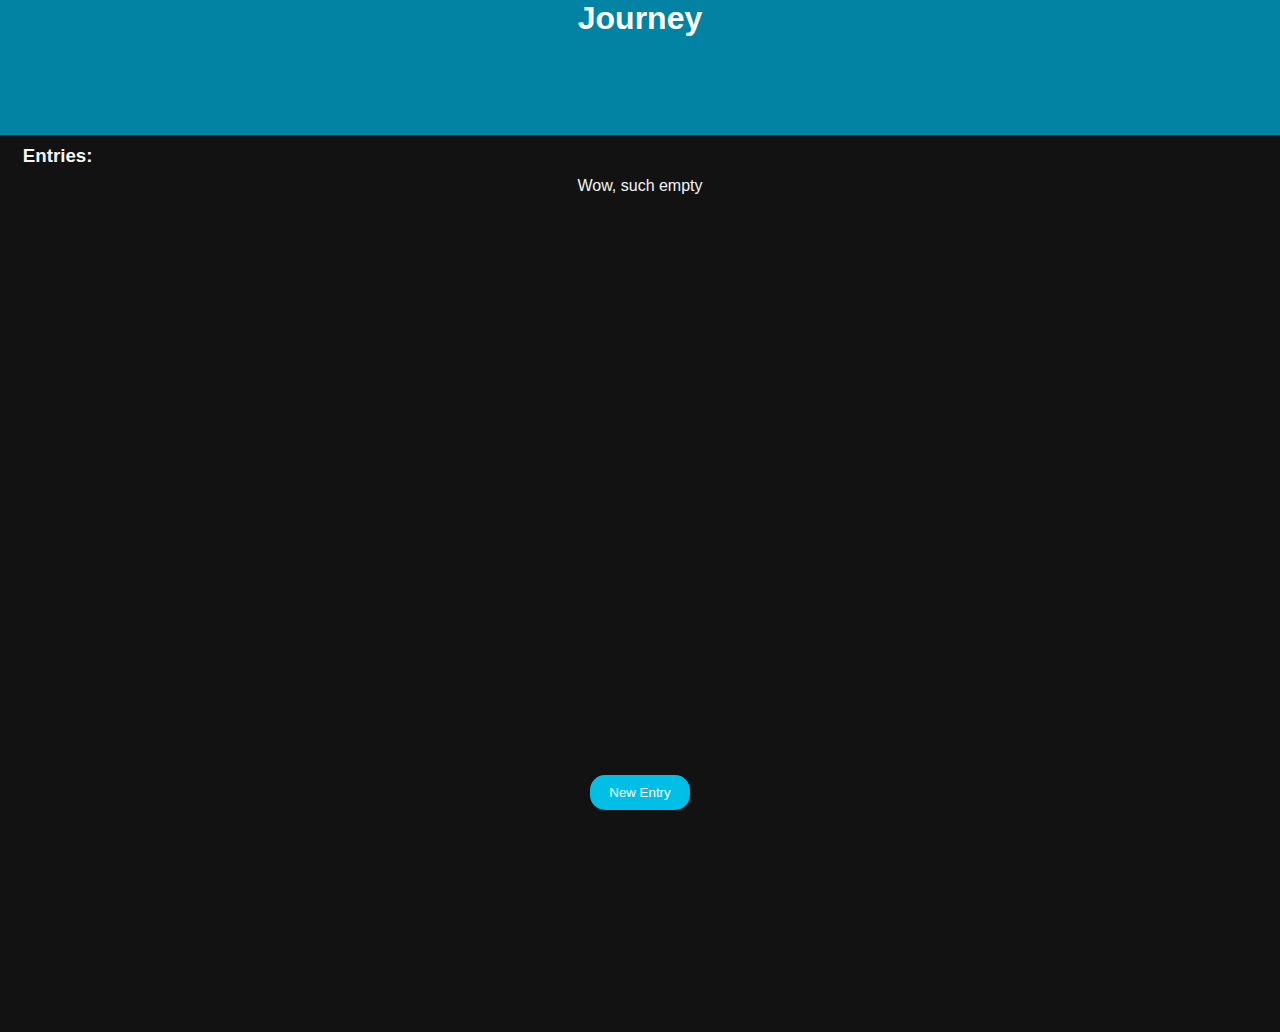
<file: index.html>
<!DOCTYPE html>
<html>
<head>
	<link rel="stylesheet" href="style.css">
	<!-- <link rel="stylesheet" type="text/css"   href="/css/style.css"> -->
	<link rel="icon" type="image/x-icon" href="favicon.png">
	<script src="script.js"></script>
	<!-- <script data-main="scripts/main" src="scripts/require.js"></script> -->
	<title>Journey</title>
	<meta name="viewport" content="width=device-width, initial-scale=1.0">
</head>

<body onload = "loader()">
	<div id="page1" class = "page1">
		<header>
			<h1 style="font-family: 'Gotham Rounded SSm A','Gotham Rounded SSm B',Roboto,'Microsoft Yahei',sans-serif;">Journey</h1>
		</header>
		<section class="entrySection">
			<h3>Entries:</h3>
			<div id="entryDisp">
				<p>Wow, such empty</p>
			</div>
			<button type="button" onclick = "new_entry_button()">New Entry</button>
		</section>
	</div>

	<div id="page2" class="myBody">
		<div class="entryControl">
			<button onclick="save_button()"><img src="check.png" style="height: 20px; width: 20px; filter: invert(100%);"></button>
			<p id="myTitle"></p>
		</div>
	
		<section class="myBox">
			<textarea id="textbox" autofocus spellcheck="false"></textarea>
		</section>
	</div>

	
</body>
</html>















<!--
		code for pro navbar
	 <div class="headBar">
		<ul>
			<li><a href="https://mail.google.com/mail/u/0/#inbox" target="_blank" >Entries</a></li><li><a href="">Pictures</a></li>
		</ul>
	</div> -->

	<!-- <nav class="entryList">
		<p>Your Entries:</p>
        <ul>
            <li>Link 1</li>
            <li>Link 2</li>
            <li>Link 3</li>
            <li>Link 4</li>
            <li>Link 5</li>
            <li>Link 6</li> 
            <li>Link 7</li> 
            <li>Link 8</li>
            <li>Link 9</li>
            <li>Link 10</li>
            <li>Link 11</li>
            <li>Link 12</li>
            <li>Link 13</li>
        </ul>
	</nav> -->
</file>
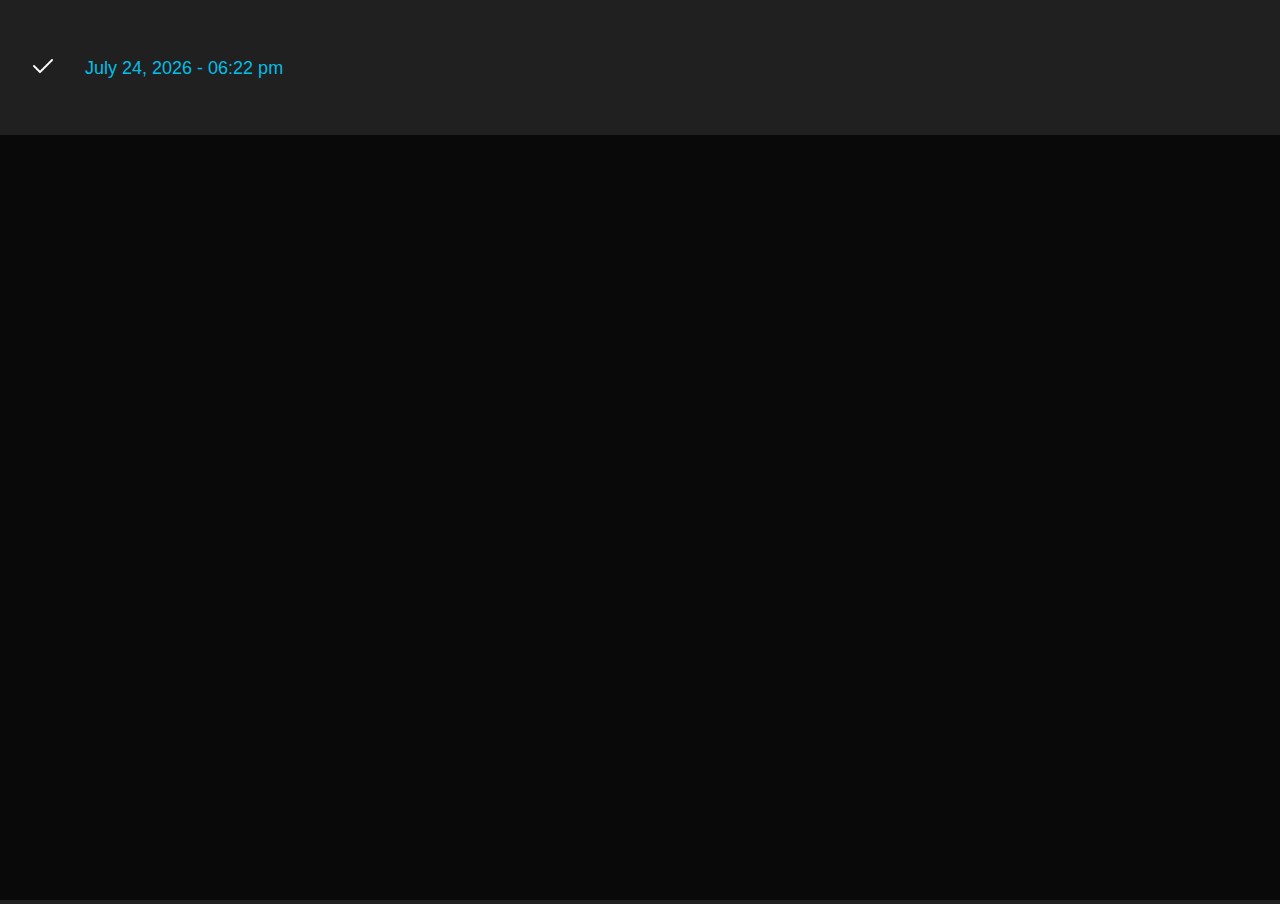
<file: entry.html>
<!DOCTYPE html>
<html>
<head>
	<link rel="stylesheet" href="style.css">
	<link rel="icon" type="image/x-icon" href="favicon.png" style="border-radius: 5px;">
	<script src="script.js"></script>
	<!-- <script data-main="scripts/main.js" src="scripts/require.js"></script> -->
	<title>Journey</title>
	<meta name="viewport" content="width=device-width, initial-scale=1.0">
</head>

<body class="myBody" onload="get_date()">
	<div class="entryControl">
		<button onclick="save_button()"><img src="check.png" style="height: 20px; width: 20px; filter: invert(100%);"></button>
		<p id="myTitle"></p>
	</div>

	<section class="myBox">
		<textarea id="textbox" autofocus spellcheck="false"></textarea>
	</section>
</body>
</file>
<file: style.css>
body{
	background-color: rgba(18, 18, 18);
	background-position: center;
	background-attachment: fixed;
	margin: 0;
	font-family: "Gotham Rounded SSm A","Gotham Rounded SSm B",Roboto,"Microsoft Yahei",sans-serif;
	height: 100vh;
}

.page1{
	height: 100%;
}

.myBody{
	overflow: auto;
	background-color: rgba(32, 32, 32);
}

header{
	height: 15%;
	position: relative;
	box-sizing: border-box;
	/*border: white 2px solid;*/
	background-color: rgba(0, 152, 189, 0.85);
}

header h1{
	color: white;
	font-family: "montserrat";
	text-align: center;
	margin: 0;
	/* position: absolute;
	top: 50%;
	left: 50%;
	-ms-transform: translate(-50%, -50%);
	transform: translate(-50%, -50%); */
}

.entrySection{
	padding-left: 1%;
	padding-right: 1%;
	background-color: rgba(18, 18, 18);
	height: 85vh;
	color: whitesmoke;
}

.entrySection h3{
	margin: 0;
	padding: 10px;
} 

.entrySection p{
	margin: auto;
	text-align: center;
}

.entrySection button{
	max-width: 100px;
	color: white;
	background-color: #00bfe6;
	border: none;
	position:absolute;
	left:0;
	right:0;
	margin-left:auto;
	margin-right:auto;
	bottom: 10%;
	padding: 10px;
	border-radius: 15px;
	text-decoration: none;
	text-align: center;
}

.entryControl{
	height: 15%;
	position: relative;
	box-sizing: border-box;
	display: flex;
    align-items: center;
    padding-left: 20px;
}

.entryControl button{
	background: transparent;
	border: none;
	float: left;
	height: 45px;
	width: 45px;
	border-radius: 25px;
	padding: 0;
}

.entryControl button:hover{
	background-color: rgb(55,55,55);
	transition: all 0.3s ease;
}

.entryControl p{
	margin: 0;
	color: #00bfe6;
	box-sizing: border-box;
	text-align: left;
	padding-left: 20px;
	font-size: 18px;
	font-family: "Verlag A","Verlag B",sans-serif !important;
	line-height: 18px;
}

.myBox{
	height: 85%;
	text-align: center;
}

.myBox textarea{
	width: 100%;
	height: 100%;
	border: none;
	outline: none;
	box-sizing: border-box;
	background-color: rgb(9, 9, 9);
	color: whitesmoke;
	padding: 2% 10%;
	margin: 0;
	resize: none;
	font-size: 14px;
}

.myBox button{
	max-width: 100px;
	color: white;
	background-color: #00bfe6;
	border: none;
	padding: 10px;
	border-radius: 15px;
	text-align: center;
}




/*.headBar ul{
	color: white;
	overflow: hidden;
	list-style-type: none;
	padding: 0;
	margin: 0;
}

.headBar li{
	float: left;
	padding: 10px 0;
}

.headBar li a:hover{
	color: rgb(18,18,18);
	background-color: #cccccc;
}

.headBar{	
	background-color: rgba(18,18,18,0.3);
	width:auto;
	position: sticky;
	top: 0;
}

.entryList{
	width: 15%;
	padding-left: 10px;
	float: left;
	background-color: rgba(26, 0, 13, 0.3);
}

.entryList ul{
	padding-left: 20;

}*/
</file>
